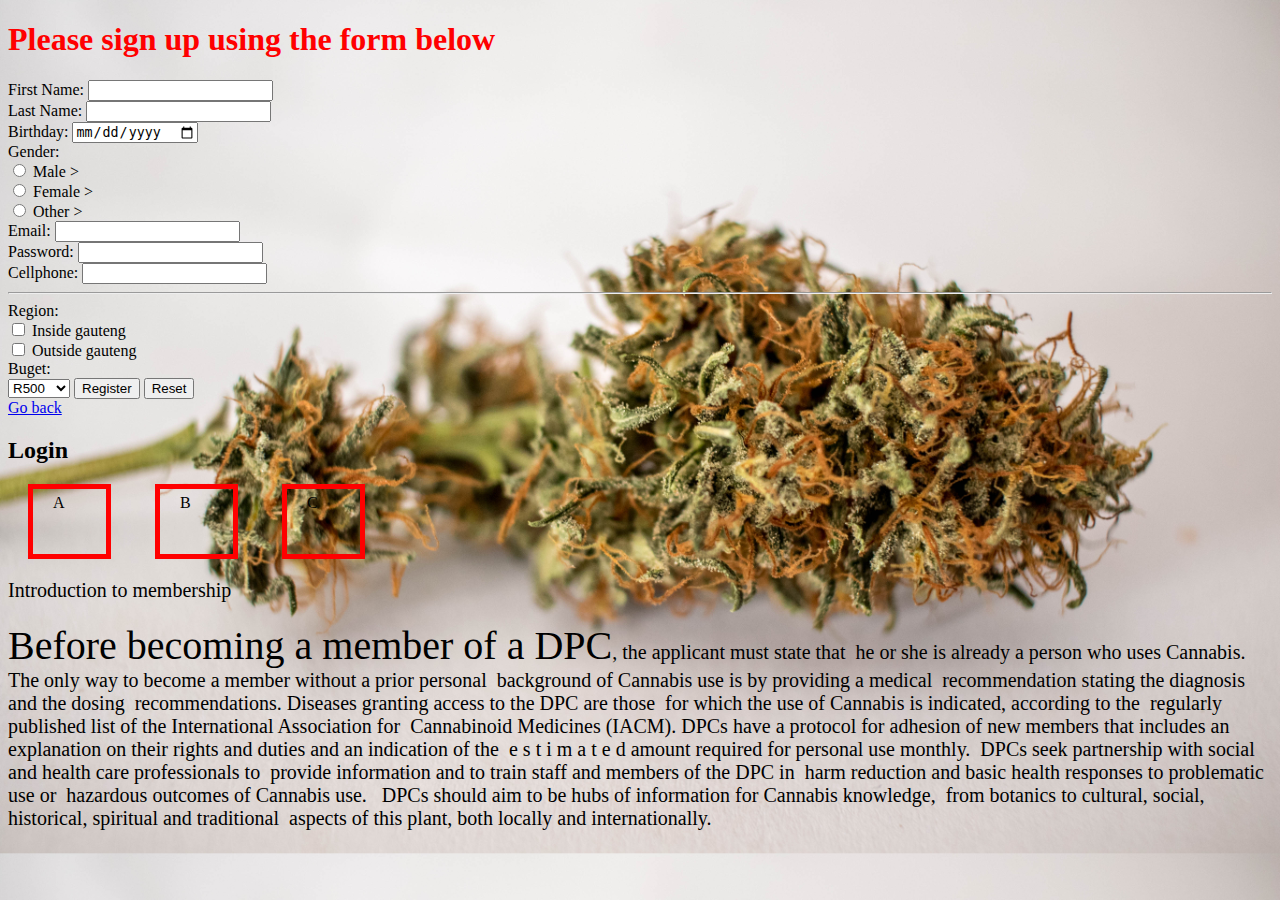
<file: index4.html>
<!DOCTYPE html>
<html>
<head>
	<title>Register here</title>
	<link rel="stylesheet" type="text/css" href="style4.css">
</head>
<body>
<h1>Please sign up using the form below</h1>
<!-- Use get not POST -->
<form method="GET">
	First Name: <input type="text" name="Firstname" > <br>
	Last Name: <input type="text" name="Lastname"> <br>
	Birthday: <input type="date" name="Birthday"> <br>
	Gender: <br>
	 <input type="radio" name="Gender" value="Male" > Male > <br>
	  <input type="radio" name="Gender" value="Female"> Female > <br>
	   <input type="radio" name="Gender" value="Other" > Other > <br>
	Email: <input type="Email" name="Email" required > <br>
	Password: <input type="Password" min="5" > <br>
	Cellphone: <input type=""> <br> <hr>
	Region: <br>
	<input type="checkbox" name="InsideGauteng" >  Inside gauteng <br>
	<input type="checkbox" name="OutsideGauteng" > Outside gauteng <br>
	Buget: <br>
	<select name="Budget">
		<option value="R500" name="R500"> R500 </option>
		<option value = "R1000" name="R1000" > R1000 </option>
		<option value="R1500" name="R1500"> R1500 </option>
	</select>
	<input type="submit" value = "Register">
	<input type="reset" >
 </form>
<a href="index.html">Go back</a>
<section>
	<h2> Login </h2>
	<div class = "boxmodel" > A </div>
	<div class = "boxmodel" > B </div>
	<div class = "boxmodel" > C </div>
</section>
<section>
	<p>Introduction to membership</p>
<p>
	<span>Before becoming a member of a DPC</span>, the applicant must state that  he or she is already a person who uses Cannabis. 
The only way to become a member without a prior personal  background of Cannabis use is by providing a medical  recommendation stating the diagnosis and the dosing  recommendations. Diseases granting access to the DPC are those  for which the use of Cannabis is indicated, according to the  regularly published list of the International Association for  Cannabinoid Medicines (IACM). 
DPCs have a protocol for adhesion of new members that includes an  explanation on their rights and duties and an indication of the  e s t i m a t e d
​ amount required for personal use monthly. 
DPCs seek partnership with social and health care professionals to  provide information and to train staff and members of the DPC in  harm reduction and basic health responses to problematic use or  hazardous outcomes of Cannabis use.  
DPCs should aim to be hubs of information for Cannabis knowledge,  from botanics to cultural, social, historical, spiritual and traditional  aspects of this plant, both locally and internationally.   
</p>	
</section>
</body>
</html>
</file>
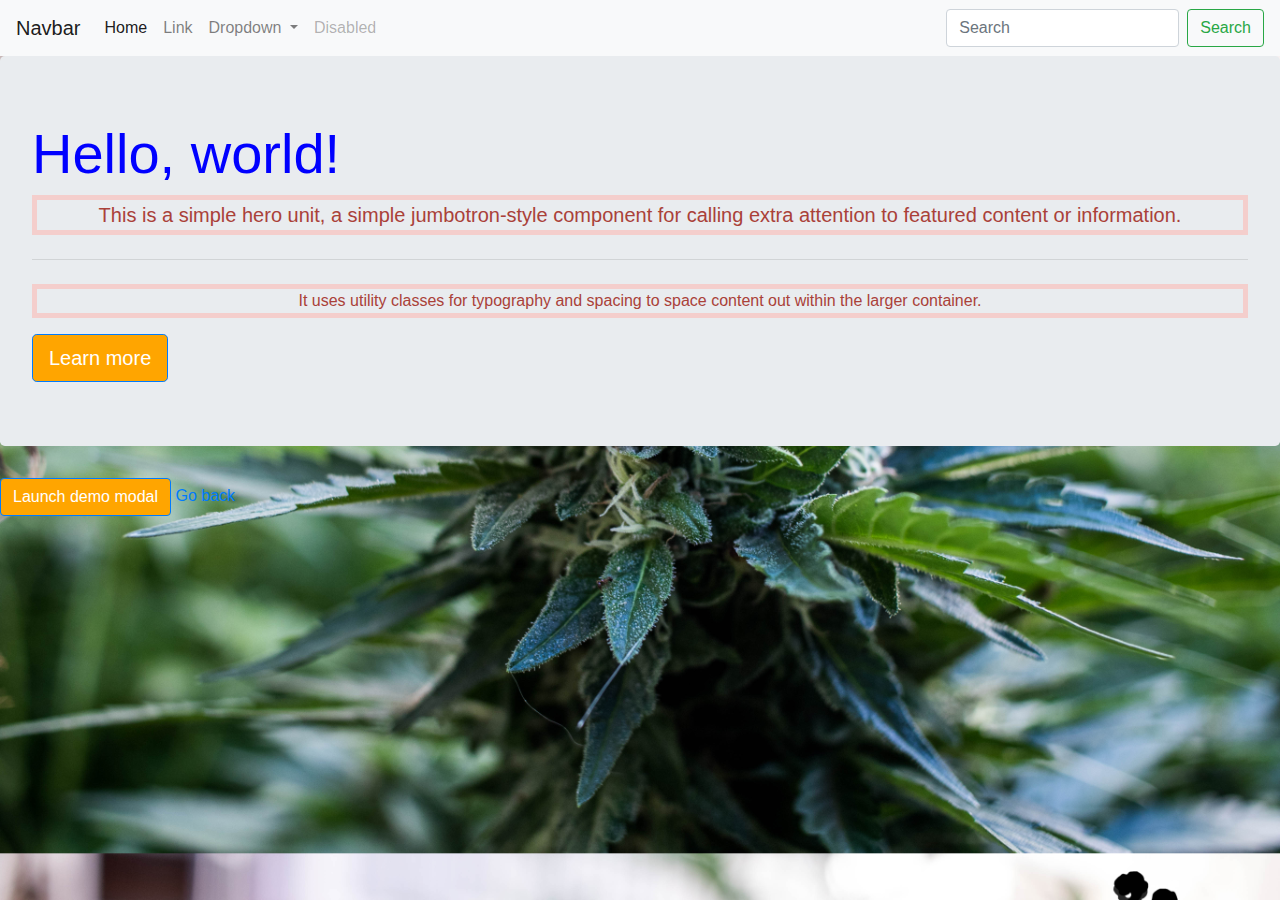
<file: index5.html>
<!DOCTYPE html>
<html>
<head>
	<title>Bootstrap</title>
     <link rel="stylesheet" href="https://stackpath.bootstrapcdn.com/bootstrap/4.3.1/css/bootstrap.min.css" integrity="sha384-ggOyR0iXCbMQv3Xipma34MD+dH/1fQ784/j6cY/iJTQUOhcWr7x9JvoRxT2MZw1T" crossorigin="anonymous">
     <link rel="stylesheet" type="text/css" href="style.css">
</head>
<body>
<nav class="navbar navbar-expand-lg navbar-light bg-light">
  <a class="navbar-brand" href="#">Navbar</a>
  <button class="navbar-toggler" type="button" data-toggle="collapse" data-target="#navbarSupportedContent" aria-controls="navbarSupportedContent" aria-expanded="false" aria-label="Toggle navigation">
    <span class="navbar-toggler-icon"></span>
  </button>

  <div class="collapse navbar-collapse" id="navbarSupportedContent">
    <ul class="navbar-nav mr-auto">
      <li class="nav-item active">
        <a class="nav-link" href="#">Home <span class="sr-only">(current)</span></a>
      </li>
      <li class="nav-item">
        <a class="nav-link" href="#">Link</a>
      </li>
      <li class="nav-item dropdown">
        <a class="nav-link dropdown-toggle" href="#" id="navbarDropdown" role="button" data-toggle="dropdown" aria-haspopup="true" aria-expanded="false">
          Dropdown
        </a>
        <div class="dropdown-menu" aria-labelledby="navbarDropdown">
          <a class="dropdown-item" href="#">Action</a>
          <a class="dropdown-item" href="#">Another action</a>
          <div class="dropdown-divider"></div>
          <a class="dropdown-item" href="#">Something else here</a>
        </div>
      </li>
      <li class="nav-item">
        <a class="nav-link disabled" href="#" tabindex="-1" aria-disabled="true">Disabled</a>
      </li>
    </ul>
    <form class="form-inline my-2 my-lg-0">
      <input class="form-control mr-sm-2" type="search" placeholder="Search" aria-label="Search">
      <button class="btn btn-outline-success my-2 my-sm-0" type="submit">Search</button>
    </form>
  </div>
</nav>

<div class="jumbotron">
  <h1 class="display-4">Hello, world!</h1>
  <p class="lead">This is a simple hero unit, a simple jumbotron-style component for calling extra attention to featured content or information.</p>
  <hr class="my-4">
  <p>It uses utility classes for typography and spacing to space content out within the larger container.</p>
  <a class="btn btn-primary btn-lg" href="#" role="button">Learn more</a>
</div>

<!-- Button trigger modal -->
<button type="button" class="btn btn-primary" data-toggle="modal" data-target="#exampleModal">
  Launch demo modal
</button>

<!-- Modal -->
<div class="modal fade" id="exampleModal" tabindex="-1" role="dialog" aria-labelledby="exampleModalLabel" aria-hidden="true">
  <div class="modal-dialog" role="document">
    <div class="modal-content">
      <div class="modal-header">
        <h5 class="modal-title" id="exampleModalLabel">Modal title</h5>
        <button type="button" class="close" data-dismiss="modal" aria-label="Close">
          <span aria-hidden="true">&times;</span>
        </button>
      </div>
      <div class="modal-body">
        ...
      </div>
      <div class="modal-footer">
        <button type="button" class="btn btn-secondary" data-dismiss="modal">Close</button>
        <button type="button" class="btn btn-primary">Save changes</button>
      </div>
    </div>
  </div>
</div>

<script src="https://code.jquery.com/jquery-3.3.1.slim.min.js" integrity="sha384-q8i/X+965DzO0rT7abK41JStQIAqVgRVzpbzo5smXKp4YfRvH+8abtTE1Pi6jizo" crossorigin="anonymous"></script>
<script src="https://cdnjs.cloudflare.com/ajax/libs/popper.js/1.14.7/umd/popper.min.js" integrity="sha384-UO2eT0CpHqdSJQ6hJty5KVphtPhzWj9WO1clHTMGa3JDZwrnQq4sF86dIHNDz0W1" crossorigin="anonymous"></script>
<script src="https://stackpath.bootstrapcdn.com/bootstrap/4.3.1/js/bootstrap.min.js" integrity="sha384-JjSmVgyd0p3pXB1rRibZUAYoIIy6OrQ6VrjIEaFf/nJGzIxFDsf4x0xIM+B07jRM" crossorigin="anonymous"></script>
<a href="index.html">Go back</a>
</body>
</html>
</file>
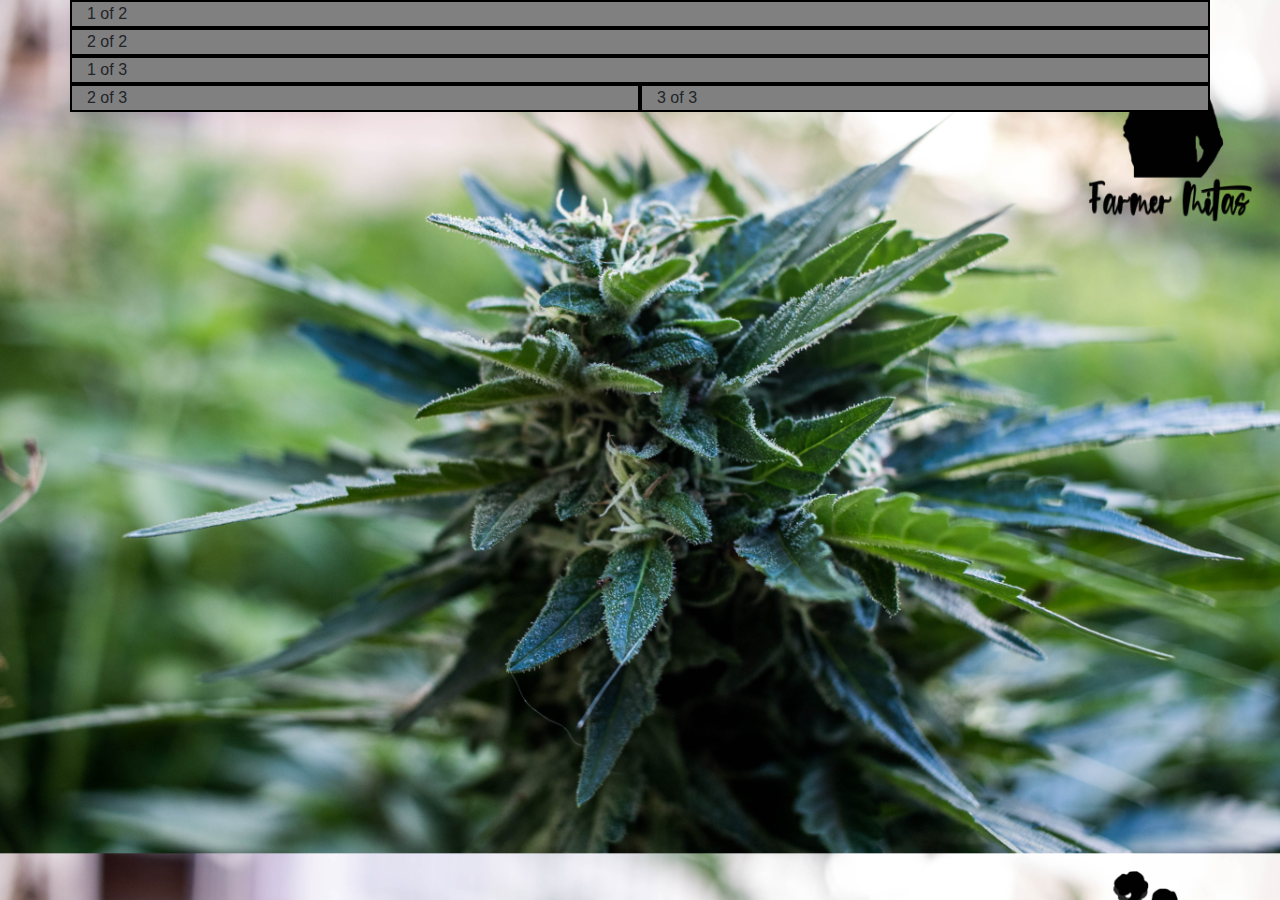
<file: index6.html>
<!DOCTYPE html>
<html>
<head>
	<title>Bootstrap</title>
     <link rel="stylesheet" href="https://stackpath.bootstrapcdn.com/bootstrap/4.3.1/css/bootstrap.min.css" integrity="sha384-ggOyR0iXCbMQv3Xipma34MD+dH/1fQ784/j6cY/iJTQUOhcWr7x9JvoRxT2MZw1T" crossorigin="anonymous">
     <link rel="stylesheet" type="text/css" href="style.css">
</head>
<body>

<div class="container">
  <div class="row">
    <div class="col col-sm-6 col-md-12 col-lg-12">
      1 of 2
    </div>
    <div class="col col-sm-3 col-md-6 col-lg-12">
      2 of 2
    </div>
  </div>
  <div class="row">
    <div class="col col-sm-5 col-md-3 col-lg-12">
      1 of 3
    </div>
    <div class="col">
      2 of 3
    </div>
    <div class="col">
      3 of 3
    </div>
  </div>
</div>

<script src="https://code.jquery.com/jquery-3.3.1.slim.min.js" integrity="sha384-q8i/X+965DzO0rT7abK41JStQIAqVgRVzpbzo5smXKp4YfRvH+8abtTE1Pi6jizo" crossorigin="anonymous"></script>
<script src="https://cdnjs.cloudflare.com/ajax/libs/popper.js/1.14.7/umd/popper.min.js" integrity="sha384-UO2eT0CpHqdSJQ6hJty5KVphtPhzWj9WO1clHTMGa3JDZwrnQq4sF86dIHNDz0W1" crossorigin="anonymous"></script>
<script src="https://stackpath.bootstrapcdn.com/bootstrap/4.3.1/js/bootstrap.min.js" integrity="sha384-JjSmVgyd0p3pXB1rRibZUAYoIIy6OrQ6VrjIEaFf/nJGzIxFDsf4x0xIM+B07jRM" crossorigin="anonymous"></script>
</body>
</html>
</file>
<file: style4.css>
h1 {
	color: red
}
body {
	background-image: url(background4.jpg);
	background-size: cover;
}

.boxmodel {
	border: 5px solid red ;
	display:inline-block;
	padding: 5px 20px 5px 20px ;
	margin: 0px 20px 0px 20px ;
	width: 33px;
	height: 55px;
}

p {
	font-size: 20px; 
}

span {
	font-size: 2em;
}
</file>
<file: style.css>
/*selector{
	propperty:value;
}*/
*{
	text-align: left;
}
body {
	background-image: url(background.jpg);
	background-size: cover;
}
h2, p {
	color: #AA4139 ;
	text-align: center;
	border: 5px solid rgba(255, 176, 170, 0.5);
	cursor: pointer;
}

.btn-primary {
	background-color: orange;
}

.btn-primary : hover {
background-color: black ;
}

.col {
	background-color: grey ;
	border: 2px solid black;
}
/*
h2, p {
	color: #AA4139 ;
	text-align: center;
	border: 5px solid rgba(255, 176, 170, 0.5);
	cursor: pointer;
	*/

/* h2 p {
	color: #AA4139 ;
	text-align: center;
	border: 5px solid rgba(255, 176, 170, 0.5);
	cursor: pointer;
}
*/

/*
h2 > p
color: #AA4139 ;
	text-align: center;
	border: 5px solid rgba(255, 176, 170, 0.5);
	cursor: pointer;
*/

/*
h2 + p
color: #AA4139 ;
	text-align: center;
	border: 5px solid rgba(255, 176, 170, 0.5);
	cursor: pointer;
*/

/*
h2 + p:hover {
color: #AA4139 ;
	text-align: center;
	border: 5px solid rgba(255, 176, 170, 0.5);
	cursor: pointer;
	}
*/



li {
	color: green ;
	list-style: none;
	display: inline-block;
}

/*
li {
	color: green !important;
	list-style: none;
	display: inline-block;
}*/



h1 {color: blue
}

.webtext {
	border: 5px solid green;
}
	/*
.webtest :last-child {
border: 5px dashed green ;
}
	*/

		/*
.webtest :first-child {
border: 5px dashed green ;
}
	*/

.active {
	color: black ;

}

#div1 {
	background: rgba (0, 0, 250, 0.2) ;
}
#div2 {
	background: rgb(255, 0, 0, 0.2);
}
</file>
